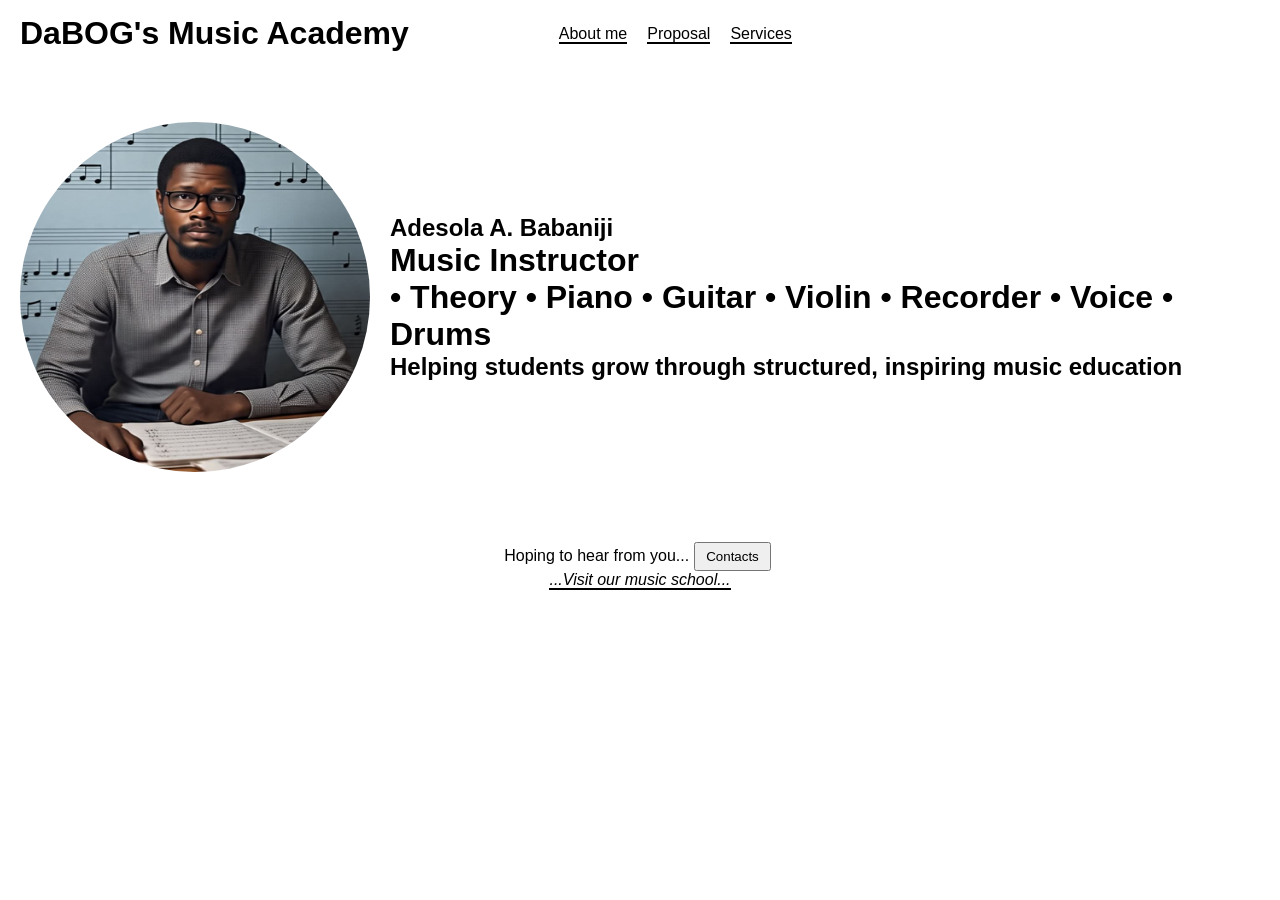
<file: index.html>
<!DOCTYPE html>
<html lang="en">
<head>
    <meta charset="UTF-8">
    <meta name="viewport" content="width=device-width, initial-scale=1.0">
    <link rel="stylesheet" href="index.css">
    <title>Music Hero Page</title>
</head>
<body>
    <header>
        <h1>DaBOG's Music Academy</h1>
        <nav>
            <ul>
                <li><a href="about_me.html">About me</a></li>
                <!-- <li><a href="https://dabog-89.github.io/music_blueprint/">Music Blueprint</a></li> -->
                <li><a href="proposals.html">Proposal</a></li>
                <li><a href="services.html">Services</a></li>
            </ul>
        </nav>
    </header>

    <main>
        <img src="passport.png" alt="">
        <div>
            <h2>Adesola A. Babaniji</h2>
            <h1>Music Instructor <br> • Theory • Piano • Guitar • Violin • Recorder • Voice • Drums</h1>
            <h2>Helping students grow through structured, inspiring music education</h2>  
        </div>  
    </main>

    <div class="button">
        <P>
            Hoping to hear from you...<button type="button" onclick="contact()" id="contacts">Contacts</button> 
            <br>
            <a onclick="musicSchool()" id="school"><em>...Visit our music school...</em></a>
        </P>
    </div>

    <div class="contacts">
        <p>
            This link is meant to land on my whatsapp but my phone is currently faulty. 
            Kindly send your messages/reqests to: <br> <b>email:</b> adesolababaniji@gmail.com <br> or send me a DM on <br>
            <b>facebook:</b> Adesola Babaniji <br> <b>linkedin:</b> Adesola Babaniji
        </p>
    </div>
</body>
<script>
    // function contact() {
    //     window.location.href = "this should be a link to my whatsApp";
    // }
    let contacts = document.querySelector(".contacts");
    
    function contact() {
        let contactBtn = document.querySelector("#contacts");
        if (contactBtn.innerHTML == "Contacts") {
            contactBtn.innerHTML = "0816-792-9789";
            setTimeout(() => {
                contacts.style.display = "block";
            }, 500);
            setTimeout(() => {
                contacts.style.display = "none";
                contactBtn.innerHTML = "Contacts";
            }, 10000);
        } else {
            contactBtn.innerHTML = "Contacts";
            contacts.style.display = "none";
        }
    }

    function musicSchool() {
        let contactBtn = document.querySelector("#school");
        if(contactBtn.innerHTML == "<em>...Visit our music school...</em>") {
            contactBtn.innerHTML = "<em>...The music school page is under development...</em>";
        }else{
            contactBtn.innerHTML = "<em>...Visit our music school...</em>";
        }
    }
</script>
</html>
</file>
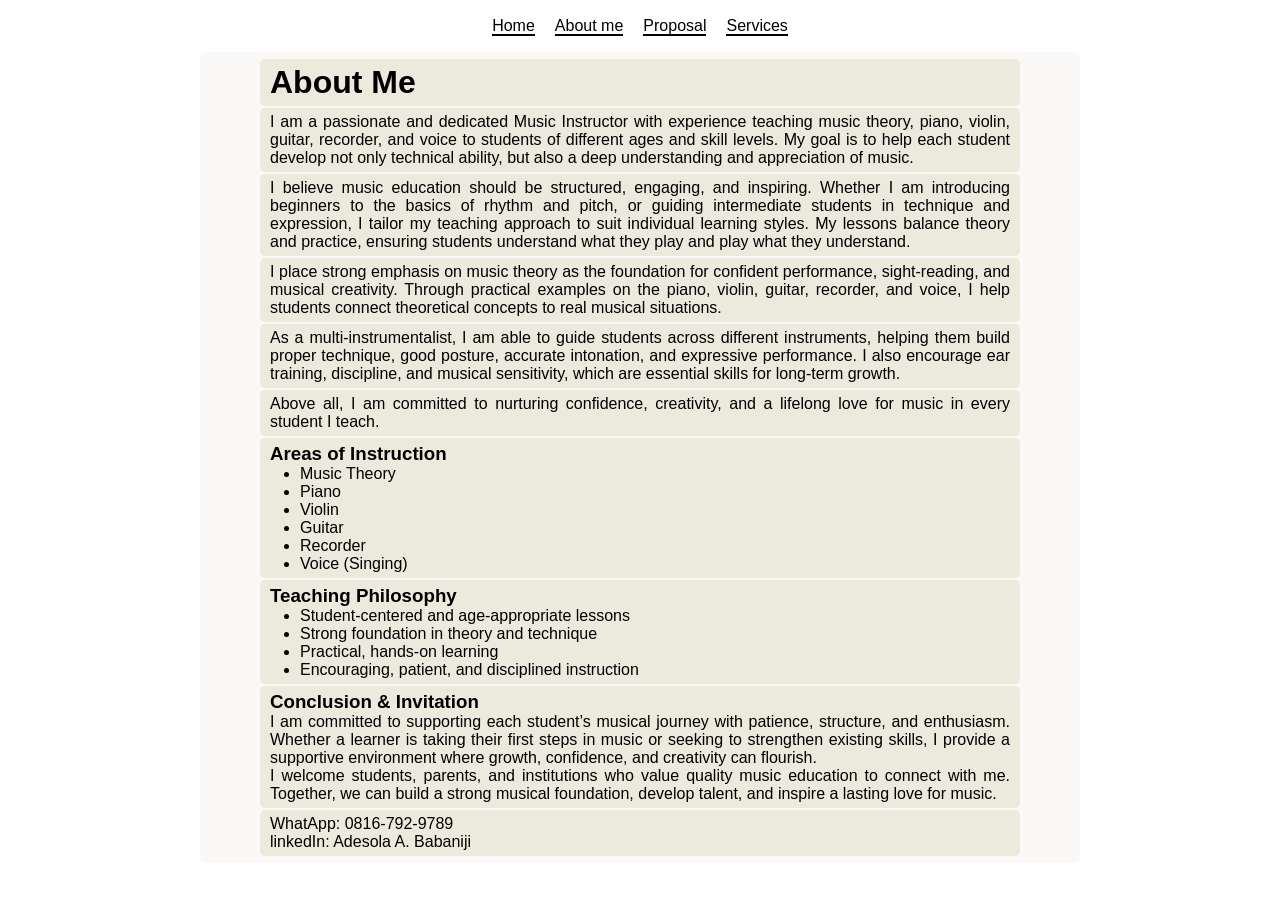
<file: about_me.html>
<div id="header"></div>

<script>
  fetch("header.html")
    .then(res => res.text())
    .then(data => {
      document.getElementById("header").innerHTML = data;
    });
</script>
<!DOCTYPE html>
<html lang="en">
<head>
    <meta charset="UTF-8">
    <meta name="viewport" content="width=device-width, initial-scale=1.0">
    <link rel="stylesheet" href="about_me.css">
    <title>About Me</title>
</head>
<body>
    <div class="container">
        <div>
            <h1>About Me</h1>
        </div>

        <div>
            <p>
                I am a passionate and dedicated Music Instructor with experience teaching music theory, piano, 
                violin, guitar, recorder, and voice to students of different ages and skill levels. My goal is 
                to help each student develop not only technical ability, but also a deep understanding and 
                appreciation of music.
            </p>
        </div>

        <div>
            <p>
                I believe music education should be structured, engaging, and inspiring. Whether I am introducing 
                beginners to the basics of rhythm and pitch, or guiding intermediate students in technique and 
                expression, I tailor my teaching approach to suit individual learning styles. My lessons balance 
                theory and practice, ensuring students understand what they play and play what they understand.
            </p>
        </div>

        <div>
            <p>
                I place strong emphasis on music theory as the foundation for confident performance, sight-reading, and 
                musical creativity. Through practical examples on the piano, violin, guitar, recorder, and voice, I help 
                students connect theoretical concepts to real musical situations.
            </p>
        </div>

        <div>
            <p>
                As a multi-instrumentalist, I am able to guide students across different instruments, helping them build 
                proper technique, good posture, accurate intonation, and expressive performance. I also encourage ear training, 
                discipline, and musical sensitivity, which are essential skills for long-term growth.
            </p>
        </div>

        <div>
            <p>
                Above all, I am committed to nurturing confidence, creativity, and a lifelong love for music in every student I teach.
            </p>
        </div>

        <div>
            <h3>Areas of Instruction</h3>
            <ul>
                <li>Music Theory</li>
                <li>Piano</li>
                <li>Violin</li>
                <li>Guitar</li>
                <li>Recorder</li>
                <li>Voice (Singing)</li>
            </ul>
        </div>

        <div>
            <h3>Teaching Philosophy</h3>
            <ul>
                <li>Student-centered and age-appropriate lessons</li>
                <li>Strong foundation in theory and technique</li>
                <li>Practical, hands-on learning</li>
                <li>Encouraging, patient, and disciplined instruction</li>	
            </ul>
        </div>

        <div>
            <h3>Conclusion & Invitation</h3>
            <p>
                I am committed to supporting each student’s musical journey with patience, structure, and enthusiasm. 
                Whether a learner is taking their first steps in music or seeking to strengthen existing skills, I 
                provide a supportive environment where growth, confidence, and creativity can flourish.
            </p>
            <p>
                I welcome students, parents, and institutions who value quality music education to connect with me. 
                Together, we can build a strong musical foundation, develop talent, and inspire a lasting love for music.
            </p>
        </div>

        <div>
            <p>
                WhatApp: 0816-792-9789 <br>
                linkedIn: Adesola A. Babaniji
            </p>
        </div>
    </div>    
</body>
</html>
</file>
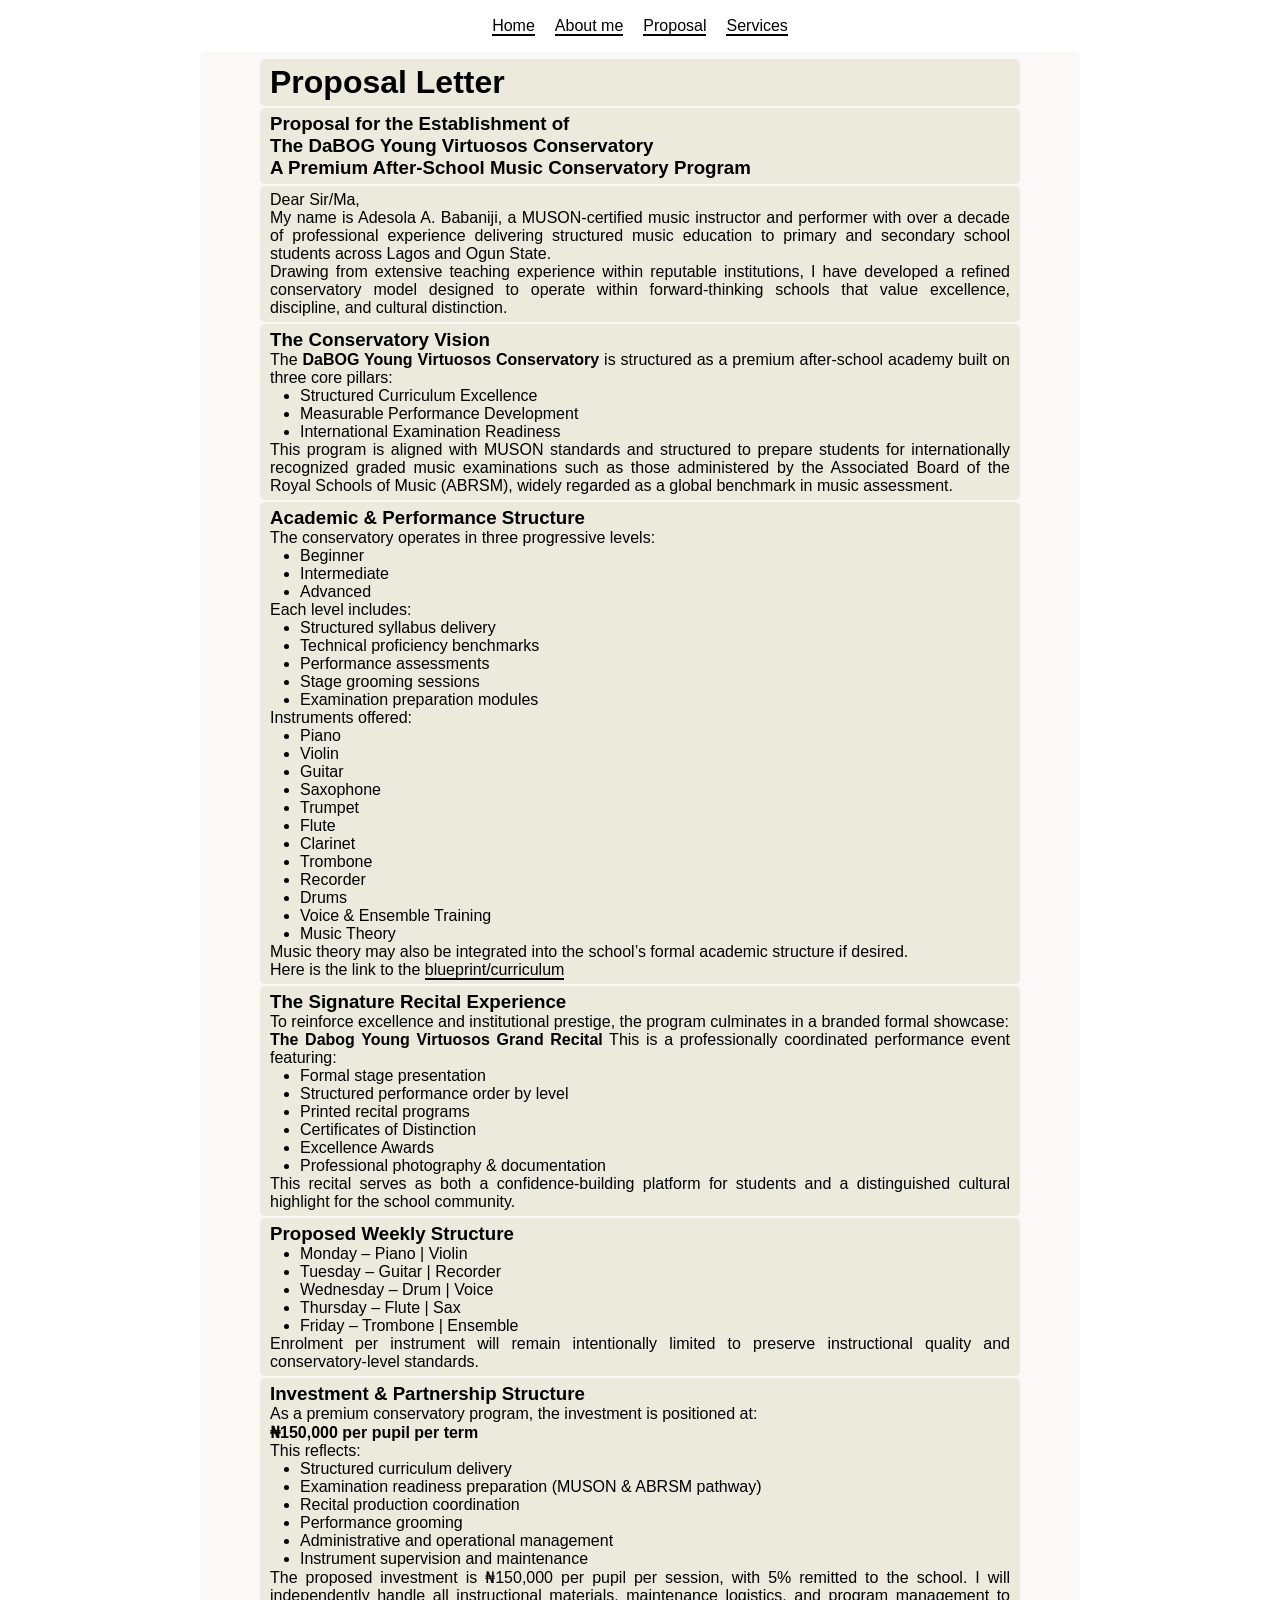
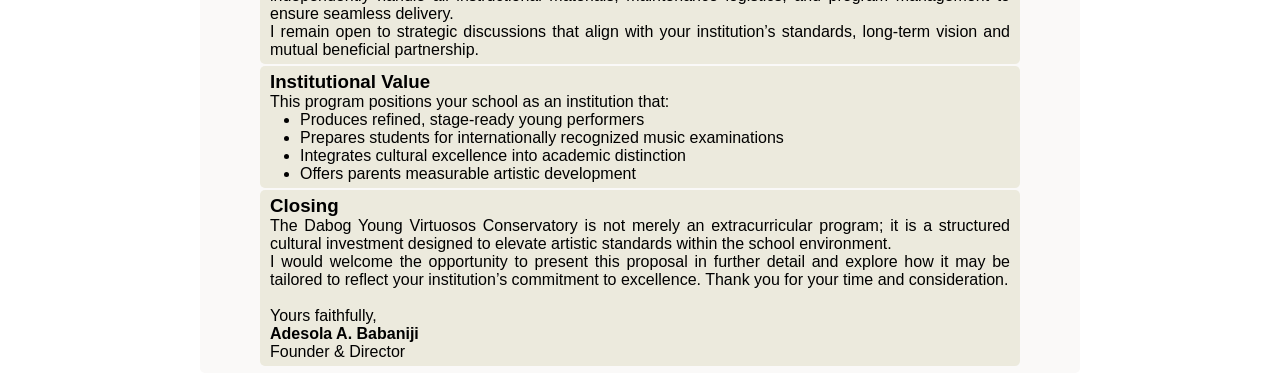
<file: proposal.html>
<div id="header"></div>

<script>
  fetch("header.html")
    .then(res => res.text())
    .then(data => {
      document.getElementById("header").innerHTML = data;
    });
</script>
<!DOCTYPE html>
<html lang="en">
<head>
    <meta charset="UTF-8">
    <meta name="viewport" content="width=device-width, initial-scale=1.0">
    <link rel="stylesheet" href="proposal.css">
    <title>School Proposal</title>
</head>
<body>
    <div class="container">
        <div>
            <h1>Proposal Letter</h1>
        </div>
        <div>
            <h3>Proposal for the Establishment of <br>
                The DaBOG Young Virtuosos Conservatory <br>
                A Premium After-School Music Conservatory Program
            </h3>
        </div>
        <div>
            <p>
                Dear Sir/Ma, <br>
                My name is Adesola A. Babaniji, a MUSON-certified music instructor and performer with over a decade of professional 
                experience delivering structured music education to primary and secondary school students across Lagos and Ogun State. 
                <br>
                Drawing from extensive teaching experience within reputable institutions, I have developed a refined conservatory model 
                designed to operate within forward-thinking schools that value excellence, discipline, and cultural distinction.
            </p> 
        </div>
        <div>
        <h3>The Conservatory Vision</h3>
            <p>
                The <strong>DaBOG Young Virtuosos Conservatory</strong> is structured as a premium after-school academy built on three core pillars:
                <ul>
                    <li>Structured Curriculum Excellence</li>
                    <li>Measurable Performance Development</li>
                    <li>International Examination Readiness</li>
                </ul>
                This program is aligned with MUSON standards and structured to prepare students for internationally recognized graded music 
                examinations such as those administered by the Associated Board of the Royal Schools of Music (ABRSM), widely regarded as a 
                global benchmark in music assessment.
            </p>  
        </div>
        <div>
            <h3>Academic & Performance Structure</h3>
            <p>
                The conservatory operates in three progressive levels:
                <ul>
                    <li>Beginner</li>
                    <li>Intermediate</li>
                    <li>Advanced</li>
                </ul>	
                Each level includes:
                <ul>
                    <li>Structured syllabus delivery</li>
                    <li>Technical proficiency benchmarks</li>
                    <li>Performance assessments</li>
                    <li>Stage grooming sessions</li>
                    <li>Examination preparation modules</li>
                </ul>
                Instruments offered:
                <ul>
                    <li>Piano</li>
                    <li>Violin</li>
                    <li>Guitar</li>
                    <li>Saxophone</li>
                    <li>Trumpet</li>
                    <li>Flute</li>
                    <li>Clarinet</li>
                    <li>Trombone</li>
                    <li>Recorder</li>
                    <li>Drums</li>
                    <li>Voice & Ensemble Training</li>
                    <li>Music Theory</li>
                </ul>
                Music theory may also be integrated into the school’s formal academic structure if desired.
            </p>
            <p>
                Here is the link to the <a href="https://dabog-89.github.io/music_blueprint">blueprint/curriculum</a>
            </p>
        </div>
        <div>
            <h3>The Signature Recital Experience</h3>
            <p>
                To reinforce excellence and institutional prestige, the program culminates in a branded formal showcase: <br>
                <strong>The Dabog Young Virtuosos Grand Recital</strong>
                This is a professionally coordinated performance event featuring:
                <ul>
                    <li>Formal stage presentation</li>
                    <li>Structured performance order by level</li>
                    <li>Printed recital programs</li>
                    <li>Certificates of Distinction</li>
                    <li>Excellence Awards</li>
                    <li>Professional photography & documentation</li>
                </ul>
                This recital serves as both a confidence-building platform for students and a distinguished cultural highlight for the school community.
            </p>
        </div>
        <div>
            <h3>Proposed Weekly Structure</h3>
            <p>
                <ul>
                    <li>Monday – Piano | Violin</li>
                    <li>Tuesday – Guitar | Recorder</li>
                    <li>Wednesday – Drum | Voice</li>
                    <li>Thursday – Flute | Sax</li>
                    <li>Friday – Trombone | Ensemble</li>
                </ul>
                Enrolment per instrument will remain intentionally limited to preserve instructional quality and conservatory-level standards.
            </p>
        </div>
        <div>
            <h3>Investment & Partnership Structure</h3>
            <p> 
                As a premium conservatory program, the investment is positioned at: <br>
                <strong>₦150,000 per pupil per term</strong><br>
                This reflects:
                <ul>
                    <li>Structured curriculum delivery</li>
                    <li>Examination readiness preparation (MUSON & ABRSM pathway)</li>
                    <li>Recital production coordination</li>
                    <li>Performance grooming</li>
                    <li>Administrative and operational management</li>
                    <li>Instrument supervision and maintenance</li>
                </ul>
                The proposed investment is ₦150,000 per pupil per session, with 5% remitted to the school. I will independently handle all 
                instructional materials, maintenance logistics, and program management to ensure seamless delivery. <br>
                I remain open to strategic discussions that align with your institution’s standards, long-term vision and mutual beneficial 
                partnership.
            </p>  
        </div>
        <div>
            <h3>Institutional Value</h3>
            <p>
                This program positions your school as an institution that:
                <ul>
                    <li>Produces refined, stage-ready young performers</li>
                    <li>Prepares students for internationally recognized music examinations</li>
                    <li>Integrates cultural excellence into academic distinction</li>
                    <li>Offers parents measurable artistic development</li>
                </ul>
            </p>  
        </div>
        <div>
            <h3>Closing</h3>
            <p>   
                The Dabog Young Virtuosos Conservatory is not merely an extracurricular program; it is a structured cultural investment designed 
                to elevate artistic standards within the school environment. <br>
                I would welcome the opportunity to present this proposal in further detail and explore how it may be tailored to reflect your institution’s commitment to excellence.
                Thank you for your time and consideration. <br> <br>
                
                Yours faithfully, <br>
                <strong>Adesola A. Babaniji</strong> <br>
                Founder & Director
            </p>  
        </div>
    </div>
</body>
</html>
</file>
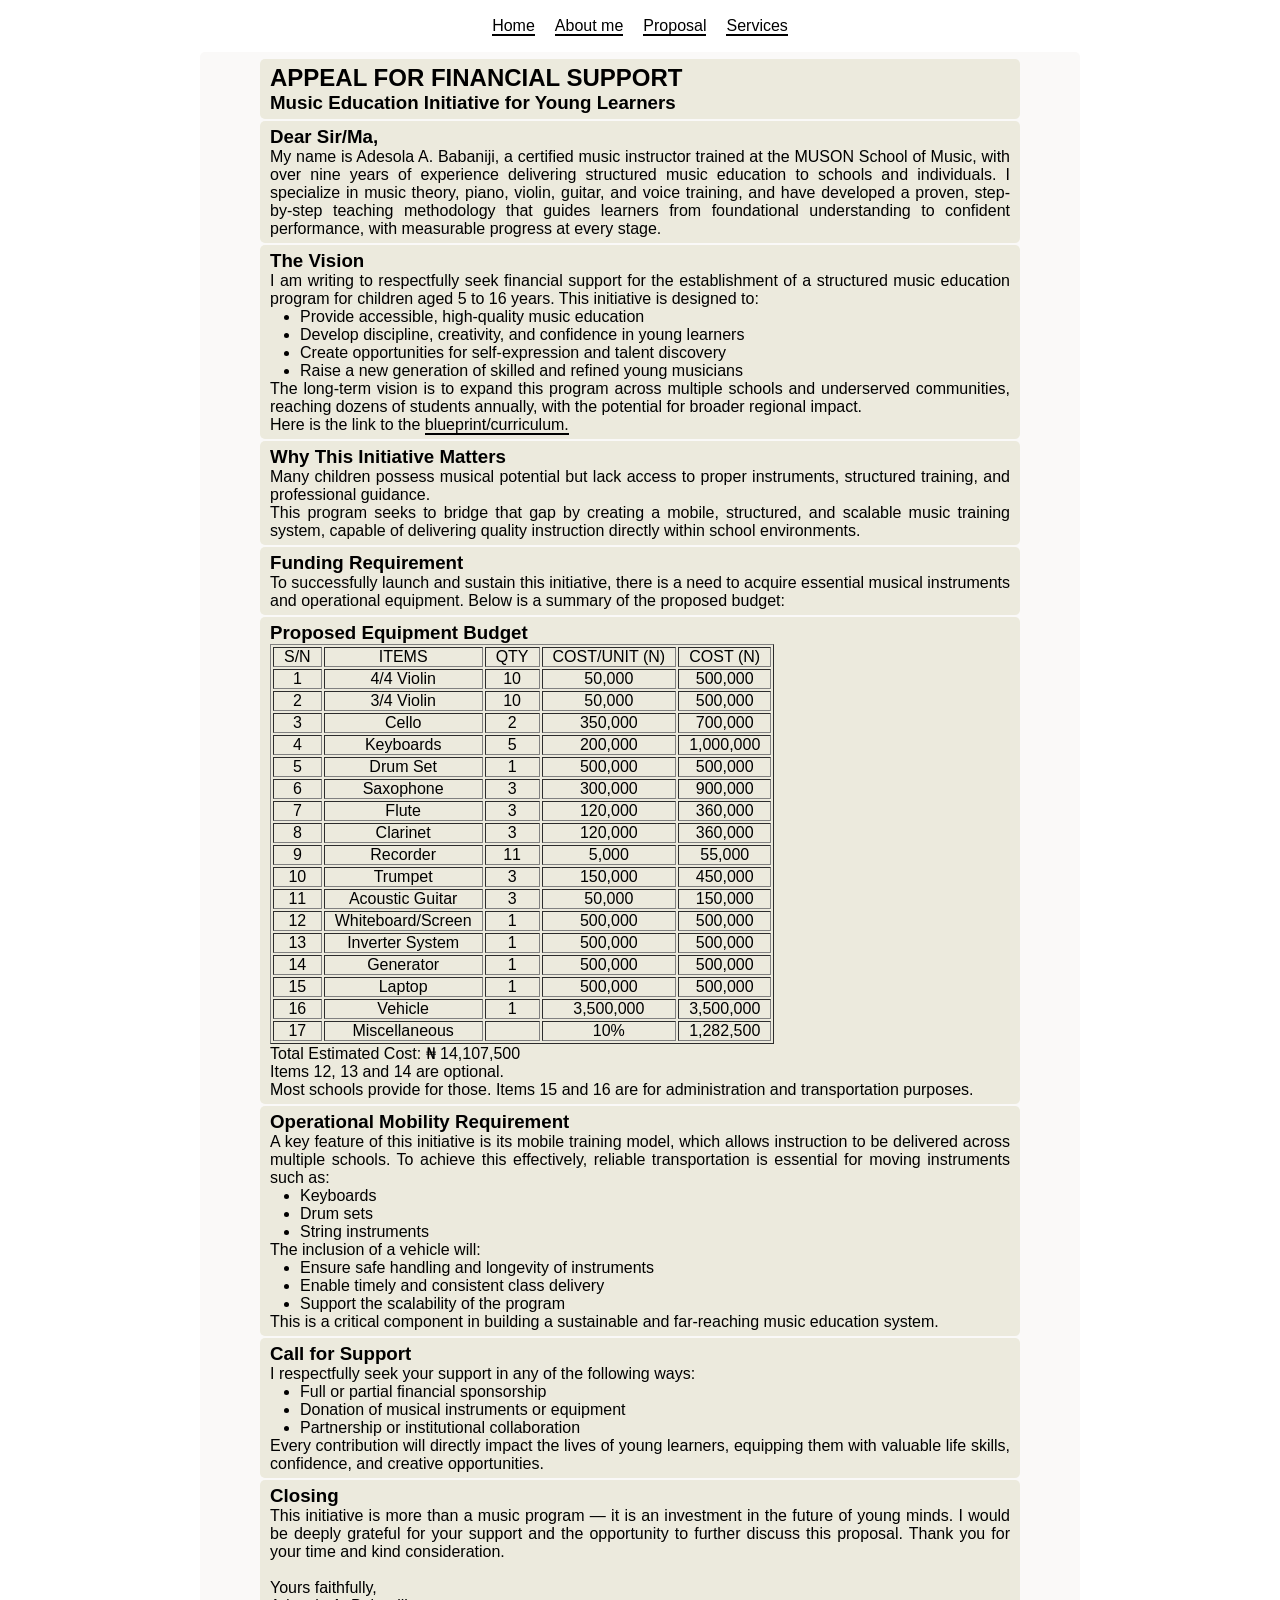
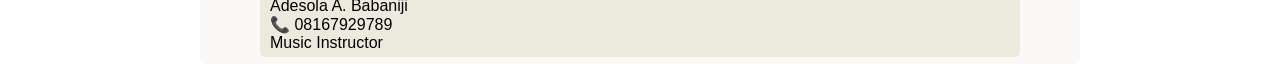
<file: proposal_funds.html>
<div id="header"></div>

<script>
  fetch("header.html")
    .then(res => res.text())
    .then(data => {
      document.getElementById("header").innerHTML = data;
    });
</script>
<!DOCTYPE html>
<html lang="en">
<head>
    <meta charset="UTF-8">
    <meta name="viewport" content="width=device-width, initial-scale=1.0">
    <link rel="stylesheet" href="proposal_funds.css">
    <title>Music Fund Proposal</title>
</head>
<body>
    <div class="container">
        <div>
            <h2>APPEAL FOR FINANCIAL SUPPORT</h2>
            <h3>Music Education Initiative for Young Learners</h3>
        </div>
        <div>
            <h3>Dear Sir/Ma,</h3>
            <p>
                My name is Adesola A. Babaniji, a certified music instructor trained at the MUSON School of Music, 
                with over nine years of experience delivering structured music education to schools and individuals.
                I specialize in music theory, piano, violin, guitar, and voice training, and have developed a proven, 
                step-by-step teaching methodology that guides learners from foundational understanding to confident 
                performance, with measurable progress at every stage.
            </p>
        </div>
        <div>
            <h3>The Vision</h3>
            <p>
                I am writing to respectfully seek financial support for the establishment of a structured music education 
                program for children aged 5 to 16 years.
                This initiative is designed to:
                <ul>
                    <li>Provide accessible, high-quality music education</li>
                    <li>Develop discipline, creativity, and confidence in young learners</li>
                    <li>Create opportunities for self-expression and talent discovery</li>
                    <li>Raise a new generation of skilled and refined young musicians</li>
                </ul>	
                The long-term vision is to expand this program across multiple schools and underserved communities, reaching 
                dozens of students annually, with the potential for broader regional impact.
            </p>
            <p>
                Here is the link to the <a href="https://dabog-89.github.io/music_blueprint">blueprint/curriculum.</a>
            </p>
        </div>
        <div>
            <h3>Why This Initiative Matters</h3>
            <p>                
                Many children possess musical potential but lack access to proper instruments, structured training, and professional
                guidance. <br>
                This program seeks to bridge that gap by creating a mobile, structured, and scalable music training system, capable 
                of delivering quality instruction directly within school environments.
            </p>
        </div>
        <div>
            <h3>Funding Requirement</h3>
            <p>             
                To successfully launch and sustain this initiative, there is a need to acquire essential musical instruments and 
                operational equipment. Below is a summary of the proposed budget:
            </p>
        </div>
        <div>
            <h3>Proposed Equipment Budget</h3>
            <table border="1">
                <tr>
                    <td>S/N</td>
                    <td>ITEMS</td>
                    <td>QTY</td>
                    <td>COST/UNIT (N)</td>
                    <td>COST (N)</td>
                </tr>
                <tr>				
                    <td>1</td>
                    <td>4/4 Violin</td>
                    <td>10</td>
                    <td>50,000</td>
                    <td>500,000</td>
                </tr>
                <tr> 				
                    <td>2</td>
                    <td>3/4 Violin</td>
                    <td>10</td>
                    <td>50,000</td>
                    <td>500,000</td>
                </tr>
                <tr>				
                    <td>3</td>
                    <td>Cello</td>
                    <td>2</td>
                    <td>350,000</td>
                    <td>700,000</td>
                </tr>
                <tr>				
                    <td>4</td>
                    <td>Keyboards</td>
                    <td>5</td>
                    <td>200,000</td>
                    <td>1,000,000</td>
                </tr>
                <tr>				
                    <td>5</td>
                    <td>Drum Set</td>
                    <td>1</td>
                    <td>500,000</td>
                    <td>500,000</td>
                </tr>
                <tr>				
                    <td>6</td>
                    <td>Saxophone</td>
                    <td>3</td>
                    <td>300,000</td>
                    <td>900,000</td>
                </tr>
                <tr>				
                    <td>7</td>
                    <td>Flute</td>
                    <td>3</td>
                    <td>120,000</td>
                    <td>360,000</td>
                </tr>
                <tr>				
                    <td>8</td>
                    <td>Clarinet</td>
                    <td>3</td>
                    <td>120,000</td>
                    <td>360,000</td>
                </tr>
                <tr> 				
                    <td>9</td>
                    <td>Recorder</td>
                    <td>11</td>
                    <td>5,000</td>
                    <td>55,000</td>
                </tr>
                 <tr> 				
                    <td>10</td>
                    <td>Trumpet</td>
                    <td>3</td>
                    <td>150,000</td>
                    <td>450,000</td>
                </tr>
                 <tr>
                    <td>11</td>
                    <td>Acoustic Guitar</td>
                    <td>3</td>
                    <td>50,000</td>
                    <td>150,000</td>
                </tr>
                
                <tr> 				
                    <td>12</td>
                    <td>Whiteboard/Screen</td>
                    <td>1</td>
                    <td>500,000</td>
                    <td>500,000</td>
                </tr>
                <tr>				
                    <td>13</td>
                    <td>Inverter System</td>
                    <td>1</td>
                    <td>500,000</td>
                    <td>500,000</td>
                </tr>
                <tr>				
                    <td>14</td>
                    <td>Generator</td>
                    <td>1</td>
                    <td>500,000</td>
                    <td>500,000</td>
                </tr>
                <tr>				
                    <td>15</td>
                    <td>Laptop</td>
                    <td>1</td>
                    <td>500,000</td>
                    <td>500,000</td>
                </tr>
                <tr>				
                    <td>16</td>
                    <td>Vehicle</td>
                    <td>1</td>
                    <td>3,500,000</td>
                    <td>3,500,000</td>
                </tr>
                <tr>				
                    <td>17</td>
                    <td>Miscellaneous</td>
                    <td></td>
                    <td>10%</td>
                    <td>1,282,500</td>
                </tr>
            </table>
            <p>
                Total Estimated Cost: ₦  14,107,500 <br>
                Items 12, 13 and 14 are optional. <br>
                Most schools provide for those. Items 15 and 16 are for administration
                and transportation purposes.
            </p>
        </div>
        <div>
            <h3>Operational Mobility Requirement</h3>
            <p>                
                A key feature of this initiative is its mobile training model, which allows instruction to be delivered 
                across multiple schools.
                To achieve this effectively, reliable transportation is essential for moving instruments such as:
            <ul>
                <li>Keyboards</li>
                <li>Drum sets</li>
                <li>String instruments</li>
            </ul>	
            The inclusion of a vehicle will:
            <ul>
                <li>Ensure safe handling and longevity of instruments</li>
                <li>Enable timely and consistent class delivery</li>
                <li>Support the scalability of the program</li>
            </ul>
            This is a critical component in building a sustainable and far-reaching music education system.
            </p>
        </div>
        <div>
            <h3>Call for Support</h3>
            <p>                
                I respectfully seek your support in any of the following ways:
                    <ul>
                        <li>Full or partial financial sponsorship</li>
                        <li>Donation of musical instruments or equipment</li>
                        <li>Partnership or institutional collaboration</li>
                    </ul>
                Every contribution will directly impact the lives of young learners, equipping them with valuable 
                life skills, confidence, and creative opportunities.
            </p>
        </div>
        <div>
            <h3>Closing</h3>
            <p>           
                This initiative is more than a music program — it is an investment in the future of young minds.
                I would be deeply grateful for your support and the opportunity to further discuss this proposal.
                Thank you for your time and kind consideration. <br> <br>
            </p>
            <p>
                Yours faithfully, <br>
                Adesola A. Babaniji <br>
                📞 08167929789 <br>
                Music Instructor
            </p>
        </div>
        <!-- <div>
            <h3></h3>
            <p>
                
            </p>
        </div> -->
    </div>
</body>
</html>
</file>
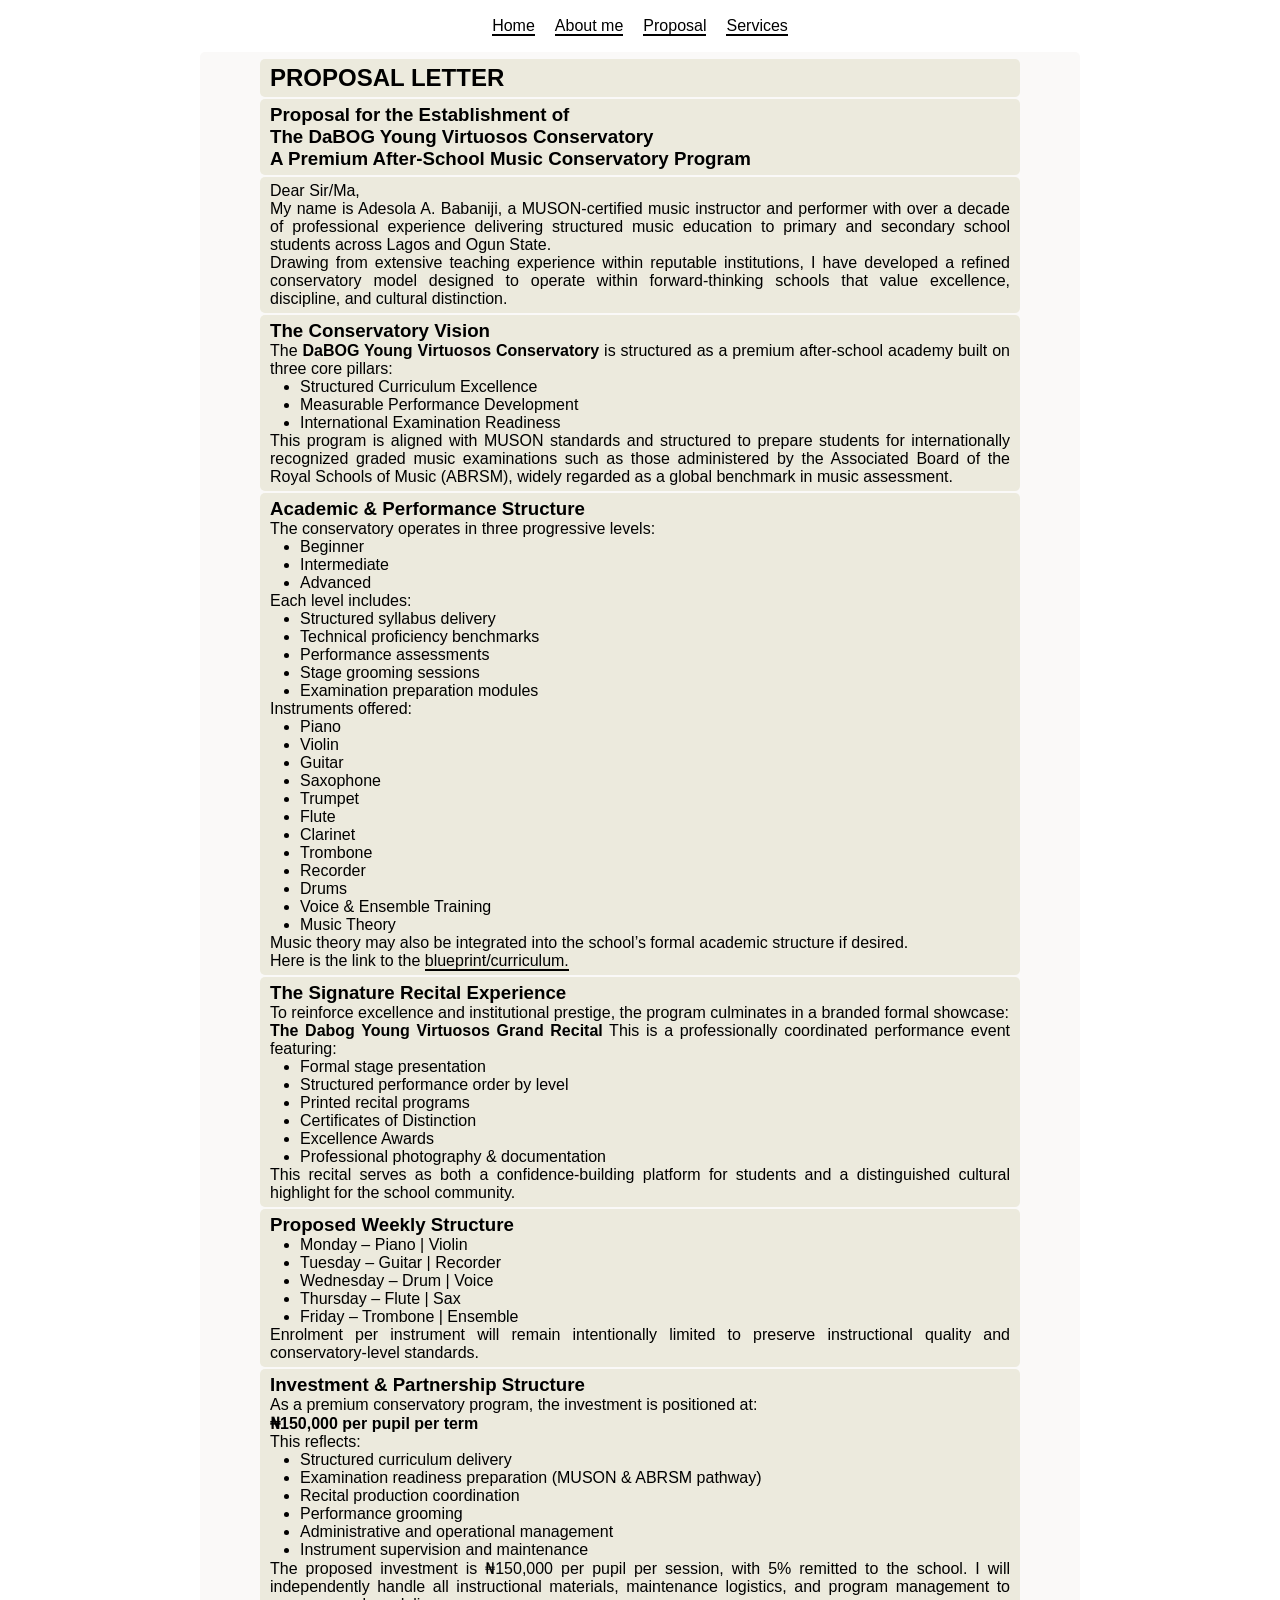
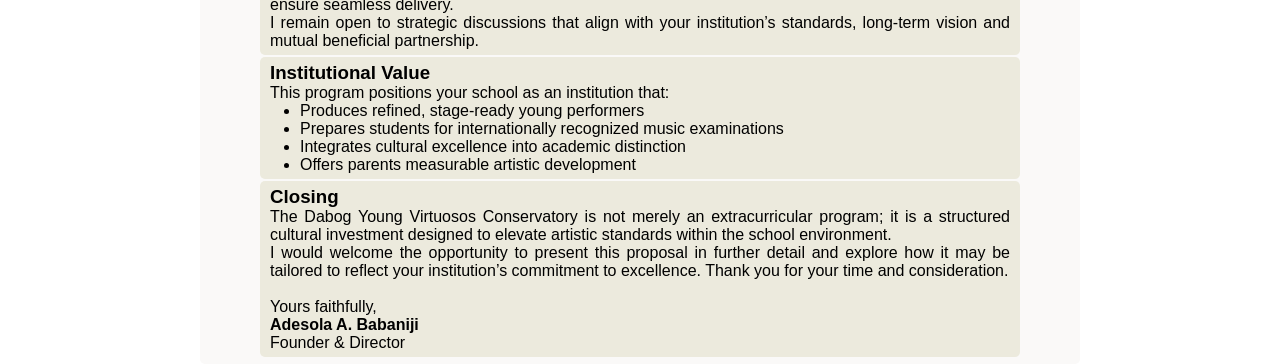
<file: proposal_to_institutions.html>
<div id="header"></div>

<script>
  fetch("header.html")
    .then(res => res.text())
    .then(data => {
      document.getElementById("header").innerHTML = data;
    });
</script>

<!DOCTYPE html>
<html lang="en">
<head>
    <meta charset="UTF-8">
    <meta name="viewport" content="width=device-width, initial-scale=1.0">
    <link rel="stylesheet" href="proposal_to_institutions.css">
    <title>School Proposal</title>
</head>
<body>
    <div class="container">
        <div>
            <h2>PROPOSAL LETTER</h2>
        </div>
        <div>
            <h3>Proposal for the Establishment of <br>
                The DaBOG Young Virtuosos Conservatory <br>
                A Premium After-School Music Conservatory Program
            </h3>
        </div>
        <div>
            <p>
                Dear Sir/Ma, <br>
                My name is Adesola A. Babaniji, a MUSON-certified music instructor and performer with over a decade of professional 
                experience delivering structured music education to primary and secondary school students across Lagos and Ogun State. 
                <br>
                Drawing from extensive teaching experience within reputable institutions, I have developed a refined conservatory model 
                designed to operate within forward-thinking schools that value excellence, discipline, and cultural distinction.
            </p> 
        </div>
        <div>
        <h3>The Conservatory Vision</h3>
            <p>
                The <strong>DaBOG Young Virtuosos Conservatory</strong> is structured as a premium after-school academy built on three core pillars:
                <ul>
                    <li>Structured Curriculum Excellence</li>
                    <li>Measurable Performance Development</li>
                    <li>International Examination Readiness</li>
                </ul>
                This program is aligned with MUSON standards and structured to prepare students for internationally recognized graded music 
                examinations such as those administered by the Associated Board of the Royal Schools of Music (ABRSM), widely regarded as a 
                global benchmark in music assessment.
            </p>  
        </div>
        <div>
            <h3>Academic & Performance Structure</h3>
            <p>
                The conservatory operates in three progressive levels:
                <ul>
                    <li>Beginner</li>
                    <li>Intermediate</li>
                    <li>Advanced</li>
                </ul>	
                Each level includes:
                <ul>
                    <li>Structured syllabus delivery</li>
                    <li>Technical proficiency benchmarks</li>
                    <li>Performance assessments</li>
                    <li>Stage grooming sessions</li>
                    <li>Examination preparation modules</li>
                </ul>
                Instruments offered:
                <ul>
                    <li>Piano</li>
                    <li>Violin</li>
                    <li>Guitar</li>
                    <li>Saxophone</li>
                    <li>Trumpet</li>
                    <li>Flute</li>
                    <li>Clarinet</li>
                    <li>Trombone</li>
                    <li>Recorder</li>
                    <li>Drums</li>
                    <li>Voice & Ensemble Training</li>
                    <li>Music Theory</li>
                </ul>
                Music theory may also be integrated into the school’s formal academic structure if desired.
            </p>
            <p>
                Here is the link to the <a href="https://dabog-89.github.io/music_blueprint">blueprint/curriculum.</a>
            </p>
        </div>
        <div>
            <h3>The Signature Recital Experience</h3>
            <p>
                To reinforce excellence and institutional prestige, the program culminates in a branded formal showcase: <br>
                <strong>The Dabog Young Virtuosos Grand Recital</strong>
                This is a professionally coordinated performance event featuring:
                <ul>
                    <li>Formal stage presentation</li>
                    <li>Structured performance order by level</li>
                    <li>Printed recital programs</li>
                    <li>Certificates of Distinction</li>
                    <li>Excellence Awards</li>
                    <li>Professional photography & documentation</li>
                </ul>
                This recital serves as both a confidence-building platform for students and a distinguished cultural highlight for the school community.
            </p>
        </div>
        <div>
            <h3>Proposed Weekly Structure</h3>
            <p>
                <ul>
                    <li>Monday – Piano | Violin</li>
                    <li>Tuesday – Guitar | Recorder</li>
                    <li>Wednesday – Drum | Voice</li>
                    <li>Thursday – Flute | Sax</li>
                    <li>Friday – Trombone | Ensemble</li>
                </ul>
                Enrolment per instrument will remain intentionally limited to preserve instructional quality and conservatory-level standards.
            </p>
        </div>
        <div>
            <h3>Investment & Partnership Structure</h3>
            <p> 
                As a premium conservatory program, the investment is positioned at: <br>
                <strong>₦150,000 per pupil per term</strong><br>
                This reflects:
                <ul>
                    <li>Structured curriculum delivery</li>
                    <li>Examination readiness preparation (MUSON & ABRSM pathway)</li>
                    <li>Recital production coordination</li>
                    <li>Performance grooming</li>
                    <li>Administrative and operational management</li>
                    <li>Instrument supervision and maintenance</li>
                </ul>
                The proposed investment is ₦150,000 per pupil per session, with 5% remitted to the school. I will independently handle all 
                instructional materials, maintenance logistics, and program management to ensure seamless delivery. <br>
                I remain open to strategic discussions that align with your institution’s standards, long-term vision and mutual beneficial 
                partnership.
            </p>  
        </div>
        <div>
            <h3>Institutional Value</h3>
            <p>
                This program positions your school as an institution that:
                <ul>
                    <li>Produces refined, stage-ready young performers</li>
                    <li>Prepares students for internationally recognized music examinations</li>
                    <li>Integrates cultural excellence into academic distinction</li>
                    <li>Offers parents measurable artistic development</li>
                </ul>
            </p>  
        </div>
        <div>
            <h3>Closing</h3>
            <p>   
                The Dabog Young Virtuosos Conservatory is not merely an extracurricular program; it is a structured cultural investment designed 
                to elevate artistic standards within the school environment. <br>
                I would welcome the opportunity to present this proposal in further detail and explore how it may be tailored to reflect your institution’s commitment to excellence.
                Thank you for your time and consideration. <br> <br>
                
                Yours faithfully, <br>
                <strong>Adesola A. Babaniji</strong> <br>
                Founder & Director
            </p>  
        </div>
    </div>
</body>
</html>
</file>
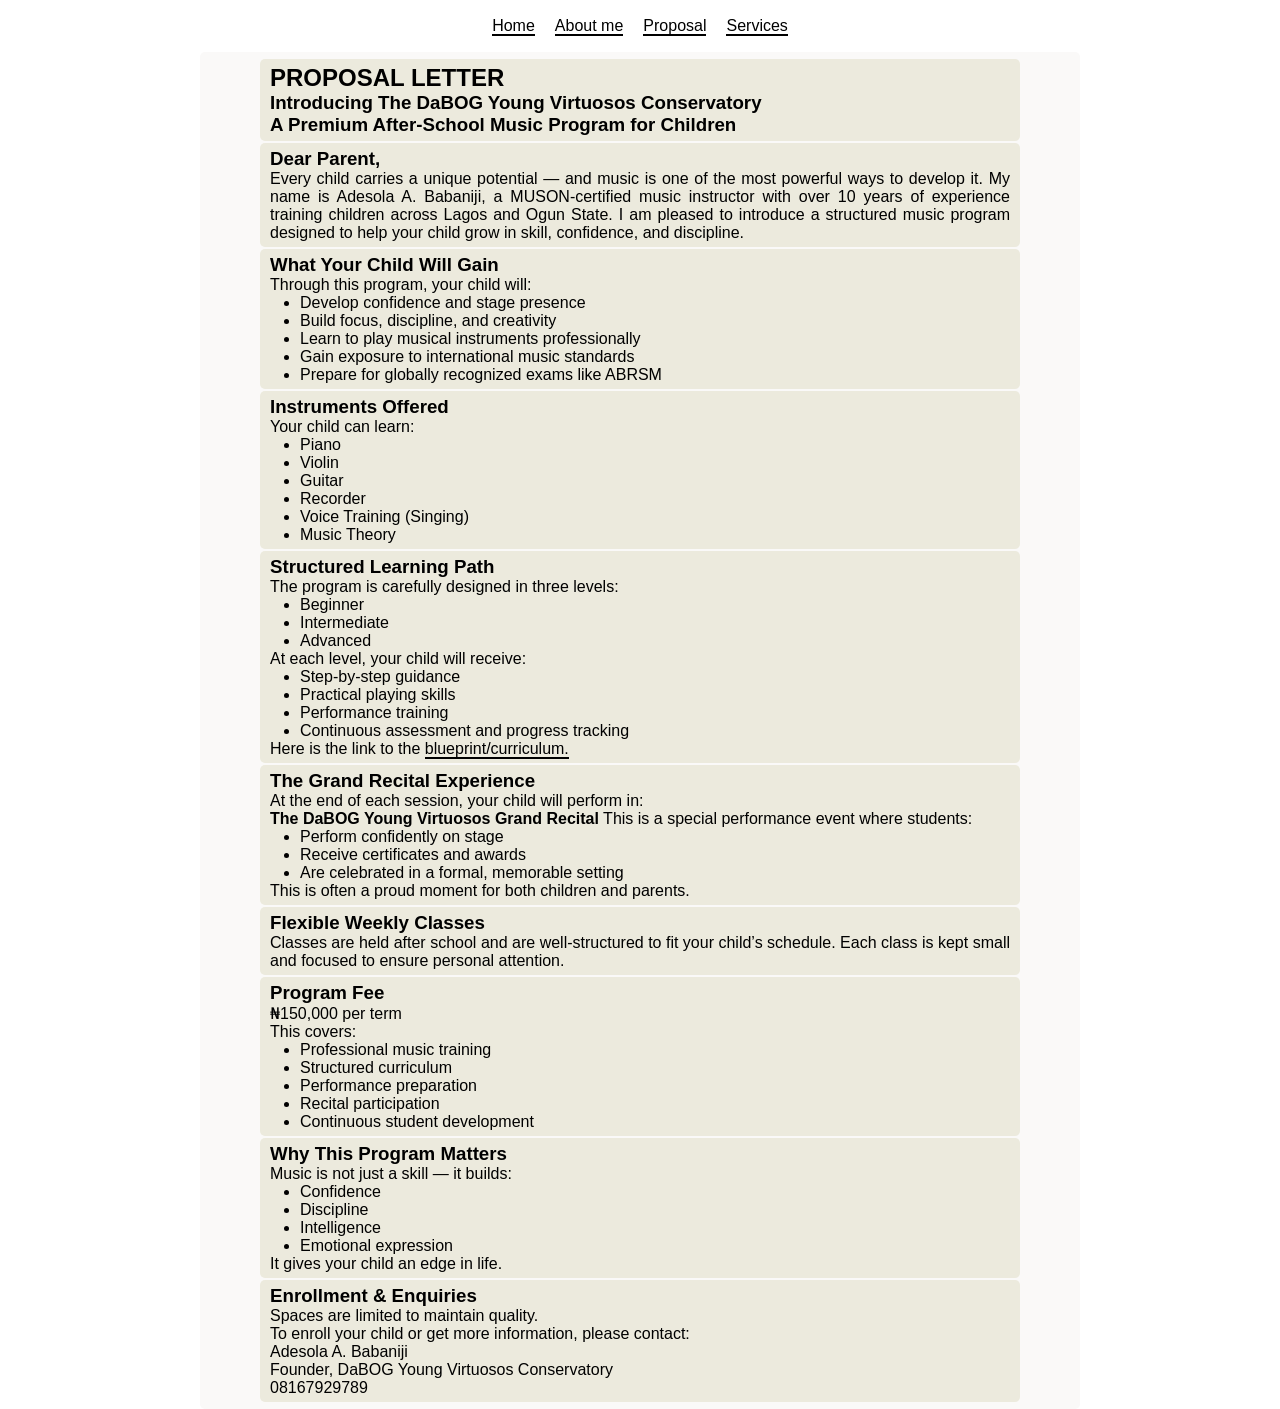
<file: proposal_to_parents.html>
<div id="header"></div>

<script>
  fetch("header.html")
    .then(res => res.text())
    .then(data => {
      document.getElementById("header").innerHTML = data;
    });
</script>

<!DOCTYPE html>
<html lang="en">
<head>
    <meta charset="UTF-8">
    <meta name="viewport" content="width=device-width, initial-scale=1.0">
    <link rel="stylesheet" href="proposal_to_parents.css">
    <title>Proposal to parent</title>
</head>
<body>
    <div class="container">
        <div>
            <h2>PROPOSAL LETTER</h2>
            <h3>Introducing The DaBOG Young Virtuosos Conservatory <br> 
                A Premium After-School Music Program for Children</h3>

        </div>
        <div>
            <h3>Dear Parent,</h3>
            <p>                
                Every child carries a unique potential — and music is one of the most powerful ways to develop it.
                My name is Adesola A. Babaniji, a MUSON-certified music instructor with over 10 years of experience training 
                children across Lagos and Ogun State. I am pleased to introduce a structured music program designed to help 
                your child grow in skill, confidence, and discipline. 
            </p>
        </div>
        <div>
            <h3>What Your Child Will Gain</h3>
            <p>
                Through this program, your child will:
                <ul>
                    <li>Develop confidence and stage presence</li>
                    <li>Build focus, discipline, and creativity</li>
                    <li>Learn to play musical instruments professionally</li>
                    <li>Gain exposure to international music standards</li>
                    <li>Prepare for globally recognized exams like ABRSM</li>
                </ul>
            </p>
        </div>
        <div>
            <h3>Instruments Offered</h3>
            <p>
                Your child can learn:
                <ul>
                    <li>Piano</li>
                    <li>Violin</li>
                    <li>Guitar</li>
                    <li>Recorder</li>
                    <li>Voice Training (Singing)</li>
                    <li>Music Theory</li>
                </ul>	 
            </p>
        </div>
        <div>
            <h3>Structured Learning Path</h3>
            <p>                
                The program is carefully designed in three levels:
                <ul>
                    <li>Beginner</li>
                    <li>Intermediate</li>
                    <li>Advanced </li>
                </ul>	
                At each level, your child will receive:
                <ul>
                    <li>Step-by-step guidance</li>
                    <li>Practical playing skills</li>
                    <li>Performance training </li>
                    <li>Continuous assessment and progress tracking</li>
                </ul> 
            </p>
            <p>
                Here is the link to the <a href="https://dabog-89.github.io/music_blueprint">blueprint/curriculum.</a>
            </p>
        </div>
        <div>
            <h3>The Grand Recital Experience</h3>
            <p>
                At the end of each session, your child will perform in: <br>
                <b>The DaBOG Young Virtuosos Grand Recital</b>
                This is a special performance event where students:
                <ul>
                    <li>Perform confidently on stage</li>
                    <li>Receive certificates and awards</li>
                    <li>Are celebrated in a formal, memorable setting</li>
                </ul>	 
                This is often a proud moment for both children and parents.
            </p>
        </div>
        <div>
            <h3>Flexible Weekly Classes</h3>
            <p>                
                Classes are held after school and are well-structured to fit your child’s schedule.
                Each class is kept small and focused to ensure personal attention.
            </p>
        </div>
        <div>
            <h3>Program Fee</h3>
            <p>                
                ₦150,000 per term <br>
                This covers:
                <ul>
                    <li>Professional music training</li>
                    <li>Structured curriculum</li>
                    <li>Performance preparation</li>
                    <li>Recital participation</li>
                    <li>Continuous student development</li>
                </ul> 
            </p>
        </div>
        <div>
            <h3>Why This Program Matters</h3>
            <p>      
                Music is not just a skill — it builds:
                <ul>
                    <li>Confidence</li>
                    <li>Discipline</li>
                    <li>Intelligence</li>
                    <li>Emotional expression</li>
                </ul>	 
                It gives your child an edge in life. 
            </p>
        </div>
        <div>
            <h3>Enrollment & Enquiries</h3>
            <p>                
                Spaces are limited to maintain quality. <br>
                To enroll your child or get more information, please contact: <br>
                Adesola A. Babaniji <br>
                Founder, DaBOG Young Virtuosos Conservatory <br>
                08167929789
            </p>
        </div>
         <!-- <div>
            <h3></h3>
            <p>
                
            </p>
        </div> -->
    </div>
</body>
</html>
</file>
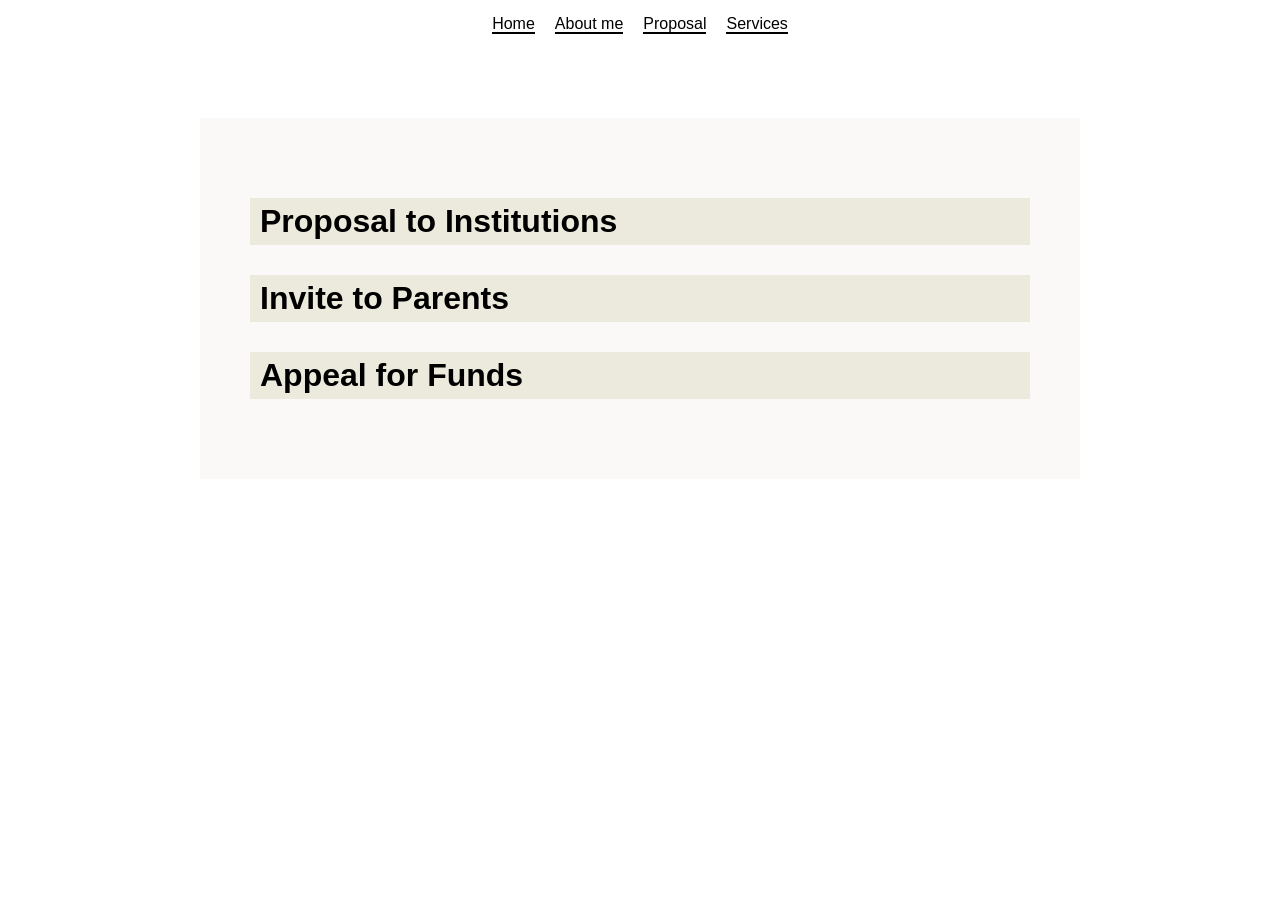
<file: proposals.html>
<div id="header"></div>

<script>
  fetch("header.html")
    .then(res => res.text())
    .then(data => {
      document.getElementById("header").innerHTML = data;
    });
</script>
<!DOCTYPE html>
<html lang="en">
<head>
    <meta charset="UTF-8">
    <meta name="viewport" content="width=device-width, initial-scale=1.0">
    <link rel="stylesheet" href="proposals.css">
    <title>Services</title>
</head>
<body>
    <div class="container">
        <div>
            <h1><a href="proposal_to_institutions.html">Proposal to Institutions</a></h1>
        </div>
        <div>
            <h1><a href="proposal_to_parents.html">Invite to Parents</a></h1>
        </div>
        <div>
            <h1><a href="proposal_funds.html">Appeal for Funds</a></h1>
        </div>
    </div>
</body>
</html>
</file>
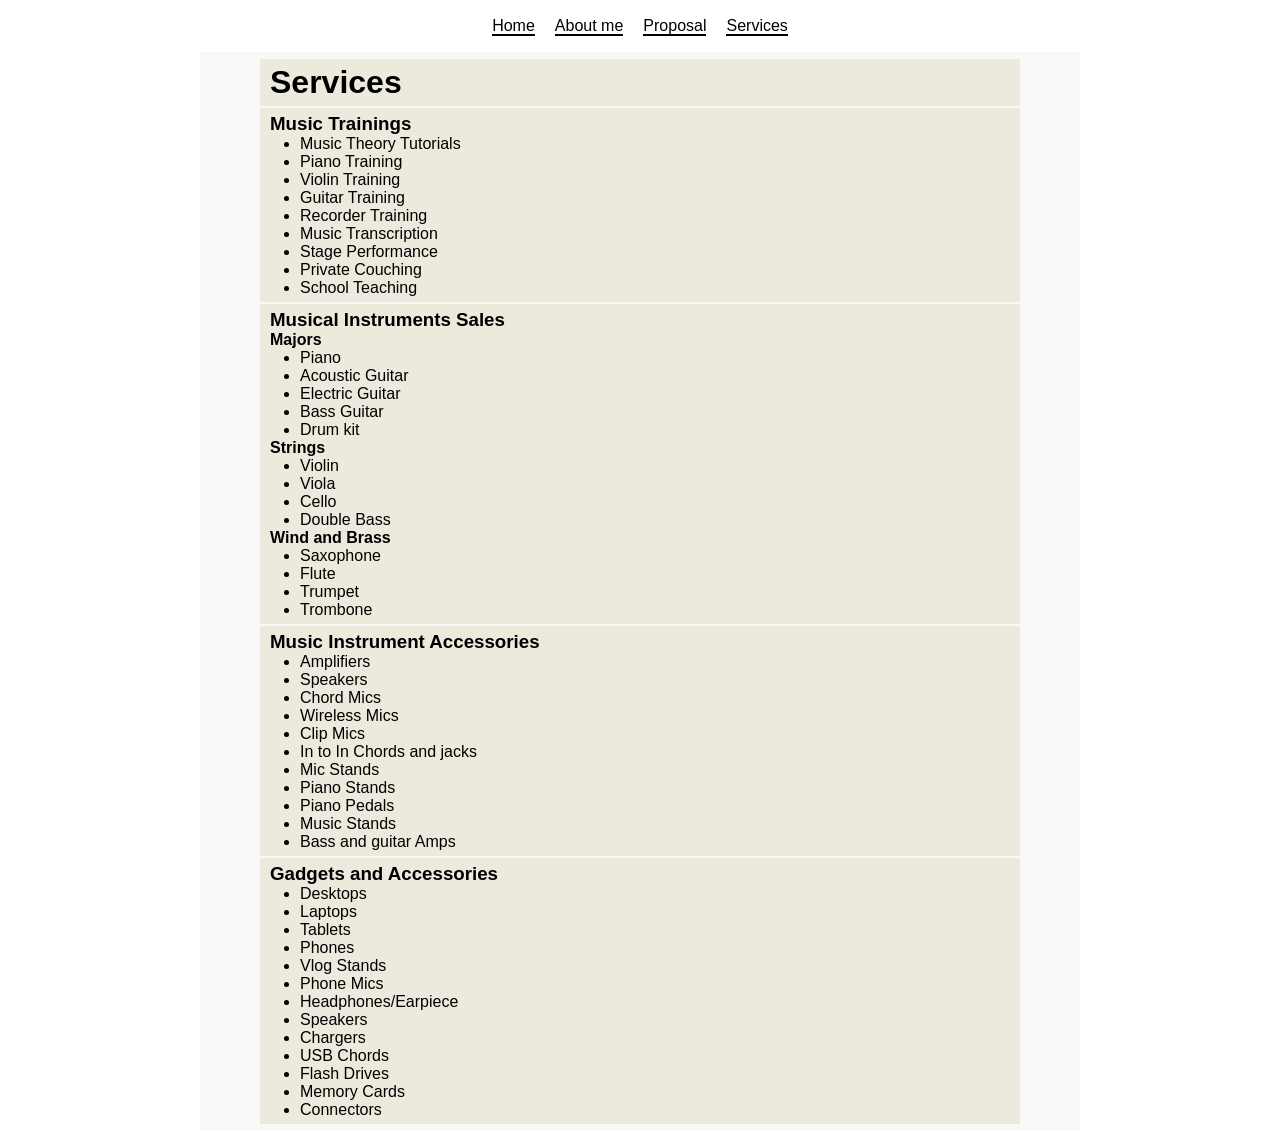
<file: services.html>
<div id="header"></div>

<script>
  fetch("header.html")
    .then(res => res.text())
    .then(data => {
      document.getElementById("header").innerHTML = data;
    });
</script>
<!DOCTYPE html>
<html lang="en">
<head>
    <meta charset="UTF-8">
    <meta name="viewport" content="width=device-width, initial-scale=1.0">
    <link rel="stylesheet" href="services.css">
    <title>Services</title>
</head>
<body>
    <div class="container">
        <div>
            <h1>Services</h1>
        </div>
        <div>
            <h3>Music Trainings</h3>
            <p>
                <ul>
                    <li>Music Theory Tutorials</li>
                    <li>Piano Training</li>
                    <li>Violin Training</li>
                    <li>Guitar Training</li>
                    <li>Recorder Training</li>
                    <li>Music Transcription</li>
                    <li>Stage Performance</li>
                    <li>Private Couching</li>
                    <li>School Teaching</li>
                </ul>
            </p>
        </div>
        <div>
            <h3>Musical Instruments Sales</h3>
            <p>
                <strong>Majors</strong>
                <ul>
                    <li>Piano</li>
                    <li>Acoustic Guitar</li>
                    <li>Electric Guitar</li>
                    <li>Bass Guitar</li>
                    <li>Drum kit</li>
                </ul>

                <strong>Strings</strong>
                <ul>
                    <li>Violin</li>
                    <li>Viola</li>
                    <li>Cello</li>
                    <li>Double Bass</li>
                </ul>

                <strong>Wind and Brass</strong>
                <ul>
                    <li>Saxophone</li>
                    <li>Flute</li>
                    <li>Trumpet</li>
                    <li>Trombone</li> 
                </ul>
            </p>
        </div> 
        <div>
            <h3>Music Instrument Accessories</h3>
            <p>
                <ul>
                    <li>Amplifiers</li>
                    <li>Speakers</li>
                    <li>Chord Mics</li>
                    <li>Wireless Mics</li>
                    <li>Clip Mics</li>
                    <li>In to In Chords and jacks</li>
                    <li>Mic Stands</li>
                    <li>Piano Stands</li>
                    <li>Piano Pedals</li>
                    <li>Music Stands</li>
                    <li>Bass and guitar Amps</li>
                </ul>
            </p>
        </div>
        <div>
            <h3>Gadgets and Accessories</h3>
            <p>
                <ul>
                    <li>Desktops</li>
                    <li>Laptops</li>
                    <li>Tablets</li>
                    <li>Phones</li>
                    <li>Vlog Stands</li>
                    <li>Phone Mics</li>
                    <li>Headphones/Earpiece</li>
                    <li>Speakers</li>
                    <li>Chargers</li>
                    <li>USB Chords</li>
                    <li>Flash Drives</li>
                    <li>Memory Cards</li>
                    <li>Connectors</li>
                </ul>
            </p>
        </div>
</body>
</html>
</file>
<file: index.css>
* {
    margin: 0;
    padding: 0;
}

body {
    background-color: white;
    font-family: 'Segoe UI', Tahoma, Geneva, Verdana, sans-serif;
}

header {
    margin: 15px 20px;
    display: flex;
    gap: 150px;
    align-items: center;
}

ul {
    display: inline-flex;
    gap: 20px;
}

li {
    list-style-type: none;  
}

a {
    text-decoration: none;
    border-bottom: 2px solid black;
    color: black;
    cursor: pointer;
}

a:hover {
    color: blue;
}

main {
    margin: 70px 20px;
    display: flex;
    justify-content: center;
    align-items: center;
    gap: 20px;
}

img {
    border-radius: 50%;
    aspect-ratio: 1/1;
    width: 350px;
}

.button {
    text-align: center;
    margin: 0;
}

button {
    padding: 5px 10px;
    margin: 0px 5px;
    cursor: pointer;
}

.contacts {
    border: 2px solid black;
    background: white;
    width: 350px;
    margin: auto;
    padding: 5px 10px;
    text-align: center;
    border-radius: 5px;
    position: relative;
    z-index: 1;
    bottom: 200px;
    left: 350px;
    display: none;
}

@media (max-width:512px) {
    body {
        text-align: center;
    }

    header {
        flex-direction: column;
        gap: 10px;
    }

    ul {
        gap: 7px;
    }

    main {
        flex-direction: column;
        margin: 40px 10px;
    }

    .button {
        margin: 30px 0px;
    }

    .contacts {
        bottom: 250px;
        left: 0px;
        background: white;
    }
}
</file>
<file: about_me.css>
* {
    margin: 0;
    padding: 0;
}

body {
    font-family: 'Gill Sans', 'Gill Sans MT', Calibri, 'Trebuchet MS', sans-serif;
    text-align: justify;
}

#header {
    background: white;
}

.container {
    background-color: rgb(250, 249, 248);
    margin: 0px 200px;
}

div {
    background-color: rgb(236, 234, 221);
    border-radius: 5px;
    margin: 2px 50px;
    padding: 5px 10px;
}

ul {
    margin: 0px 30px;
}

@media (max-width:600px) {
    body {
        text-align: left;
    }
    .container {
        margin: 0px 20px;
    }

    div {
        margin: 2px 15px;
    }
}
</file>
<file: proposal.css>
* {
    margin: 0;
    padding: 0;
}

body {
    font-family: 'Gill Sans', 'Gill Sans MT', Calibri, 'Trebuchet MS', sans-serif;
    text-align: justify;
}

#header {
    background: white;
}

.container {
    background-color: rgb(250, 249, 248);
    margin: 0px 200px;
}

div {
    background-color: rgb(236, 234, 221);
    border-radius: 5px;
    margin: 2px 50px;
    padding: 5px 10px;
}

ul {
    margin: 0px 30px;
}

@media (max-width:600px) {
    body{
        text-align: left;
    }
    .container {
        margin: 0px 20px;
    }

    div {
        margin: 2px 15px;
    }
}
</file>
<file: proposal_funds.css>
* {
    margin: 0;
    padding: 0;
}

body {
    background-color: white;
    font-family: 'Gill Sans', 'Gill Sans MT', Calibri, 'Trebuchet MS', sans-serif;
    text-align: justify;
}

#header {
    background: white;
    position: sticky;
    top: 0;
}

.container {
    background-color: rgb(250, 249, 248);
    margin: 0px 200px;
}

div {
    background-color: rgb(236, 234, 221);
    border-radius: 5px;
    margin: 2px 50px;
    padding: 5px 10px;
}

td {
    padding: 0px 10px;
    text-align: center;
}

ul {
    margin: 0px 30px;
}

@media (max-width:600px) {
    body{
        text-align: left;
    }
    .container {
        margin: 0px 10px;
    }

    div {
        margin: 2px 10px;
    }

    td {
        padding: 0;
    }
}
</file>
<file: proposal_to_institutions.css>
* {
    margin: 0;
    padding: 0;
}

body {
    background-color: white;
    font-family: 'Gill Sans', 'Gill Sans MT', Calibri, 'Trebuchet MS', sans-serif;
    text-align: justify;
}

#header {
    background: white;
    position: sticky;
    top: 0;
}

.container {
    background-color: rgb(250, 249, 248);
    margin: 0px 200px;
}

div {
    background-color: rgb(236, 234, 221);
    border-radius: 5px;
    margin: 2px 50px;
    padding: 5px 10px;
}

ul {
    margin: 0px 30px;
}

@media (max-width:600px) {
    body{
        text-align: left;
    }
    .container {
        margin: 0px 10px;
    }

    div {
        margin: 2px 10px;
    }
}
</file>
<file: proposal_to_parents.css>
* {
    margin: 0;
    padding: 0;
}

body {
    background-color: white;
    font-family: 'Gill Sans', 'Gill Sans MT', Calibri, 'Trebuchet MS', sans-serif;
    text-align: justify;
}

#header {
    background: white;
    position: sticky;
    top: 0;
}

.container {
    background-color: rgb(250, 249, 248);
    margin: 0px 200px;
}

div {
    background-color: rgb(236, 234, 221);
    border-radius: 5px;
    margin: 2px 50px;
    padding: 5px 10px;
}

ul {
    margin: 0px 30px;
}

@media (max-width:600px) {
    body {
        text-align: left;
    }
    .container {
        margin: 0px 10px;
    }

    div {
        margin: 2px 10px;
    }
}
</file>
<file: proposals.css>
* {
    margin: 0;
    padding: 0;
}

body {
    background-color: white;
    font-family: 'Gill Sans', 'Gill Sans MT', Calibri, 'Trebuchet MS', sans-serif;
    text-align: justify;
}

#header {
    background: white;
    margin: 0;
    position: sticky;
    top: 0;
}

.container {
    background-color: rgb(250, 249, 248);
    margin: 70px 200px;
    padding: 50px 0px;
}

div {
    background-color: rgb(236, 234, 221);
    margin: 30px 50px;
    padding: 5px 10px;
}

ul {
    margin: 0px 30px;
}

.container a {
    border: none;
}

@media (max-width:600px) {
    body {
        text-align: left;
    }
    .container {
        margin: 80px 10px;
        padding: 120px 0px;
    }

    div {
        margin: 70px 10px;
    }
}
</file>
<file: services.css>
* {
    margin: 0;
    padding: 0;
}

body {
    font-family: 'Gill Sans', 'Gill Sans MT', Calibri, 'Trebuchet MS', sans-serif;
    text-align: justify;
}

#header {
    background: white;
}

.container {
    background-color: rgb(250, 249, 248);
    margin: 0px 200px;
}

div {
    background-color: rgb(236, 234, 221);
    margin: 2px 50px;
    padding: 5px 10px;
}

ul {
    margin: 0px 30px;
}

@media (max-width:600px) {
    .container {
        margin: 0px 20px;
    }

    div {
        margin: 2px 15px;
    }
}
</file>
